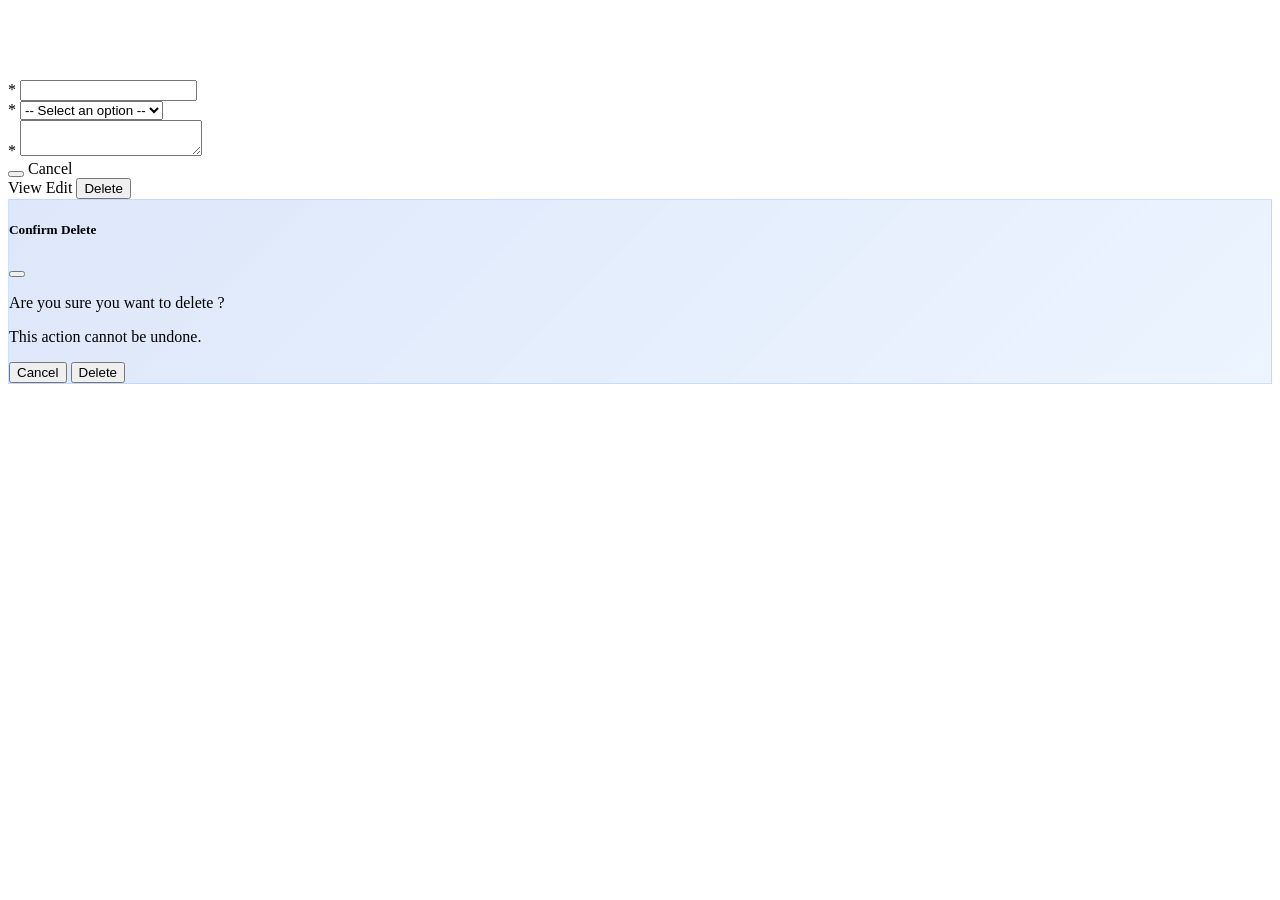
<file: src/main/resources/templates/fragments/components.html>
<!DOCTYPE html>
<html xmlns:th="http://www.thymeleaf.org" lang="en">

<!-- HEADER FRAGMENT -->
<th:block th:fragment="header(title)">
    <div class="mb-4">
        <h1 class="page-title">
            <i th:if="${icon}" th:class="'fas fa-' + ${icon}" style="margin-right: 0.5rem;"></i>
            <span th:text="${title}"></span>
        </h1>
    </div>
</th:block>

<!-- FORM GROUP FRAGMENT -->
<th:block th:fragment="formGroup(field, label, type='text', placeholder='', required=false, step='', min='', max='')">
    <div class="mb-3">
        <label th:for="${field}" class="form-label">
            <span th:text="${label}"></span>
            <span th:if="${required}" class="text-danger">*</span>
        </label>
        <input 
            th:id="${field}"
            th:field="*{__${field}__}"
            th:type="${type}"
            class="form-control"
            th:classappend="${#fields.hasErrors(field)} ? 'is-invalid'"
            th:placeholder="${placeholder}"
            th:step="${step != '' ? step : null}"
            th:min="${min != '' ? min : null}"
            th:max="${max != '' ? max : null}"
        />
        <div class="invalid-feedback" th:if="${#fields.hasErrors(field)}">
            <span th:errors="${field}" th:text="${#fields.errors(field)[0]}"></span>
        </div>
    </div>
</th:block>

<!-- FORM SELECT FRAGMENT -->
<th:block th:fragment="formSelect(field, label, options, required=false)">
    <div class="mb-3">
        <label th:for="${field}" class="form-label">
            <span th:text="${label}"></span>
            <span th:if="${required}" class="text-danger">*</span>
        </label>
        <select 
            th:id="${field}"
            th:field="*{__${field}__}"
            class="form-select"
            th:classappend="${#fields.hasErrors(field)} ? 'is-invalid'"
        >
            <option value="">-- Select an option --</option>
            <option th:each="option : ${options}" th:value="${option}" th:text="${option}"></option>
        </select>
        <div class="invalid-feedback" th:if="${#fields.hasErrors(field)}">
            <span th:errors="${field}"></span>
        </div>
    </div>
</th:block>

<!-- TEXTAREA FRAGMENT -->
<th:block th:fragment="formTextarea(field, label, placeholder='', required=false, rows='3')">
    <div class="mb-3">
        <label th:for="${field}" class="form-label">
            <span th:text="${label}"></span>
            <span th:if="${required}" class="text-danger">*</span>
        </label>
        <textarea 
            th:id="${field}"
            th:field="*{__${field}__}"
            class="form-control"
            th:classappend="${#fields.hasErrors(field)} ? 'is-invalid'"
            th:placeholder="${placeholder}"
            th:rows="${rows}"
        ></textarea>
        <div class="invalid-feedback" th:if="${#fields.hasErrors(field)}">
            <span th:errors="${field}"></span>
        </div>
    </div>
</th:block>

<!-- BUTTON GROUP FRAGMENT -->
<th:block th:fragment="buttonGroup(submitText='Save', submitIcon='save', cancelUrl='/students')">
    <div class="mb-3 d-flex gap-2">
        <button type="submit" class="btn btn-primary">
            <i th:class="'fas fa-' + ${submitIcon}"></i>
            <span th:text="${submitText}"></span>
        </button>
        <a th:href="${cancelUrl}" class="btn btn-secondary">
            <i class="fas fa-times"></i> Cancel
        </a>
    </div>
</th:block>

<!-- ACTION BUTTONS FRAGMENT -->
<th:block th:fragment="actionButtons(id, showEdit=true, showDelete=true)">
    <div class="btn-group" role="group">
        <a 
            th:href="@{/students/{id}(id=${id})}"
            class="btn btn-sm btn-info"
            title="View details"
        >
            <i class="fas fa-eye"></i> View
        </a>
        <th:block th:if="${showEdit}">
            <a 
                th:href="@{/students/{id}/edit(id=${id})}"
                class="btn btn-sm btn-primary"
                title="Edit student"
            >
                <i class="fas fa-edit"></i> Edit
            </a>
        </th:block>
        <th:block th:if="${showDelete}">
            <button 
                type="button" 
                class="btn btn-sm btn-danger"
                data-bs-toggle="modal"
                th:data-bs-target="'#deleteModal' + ${id}"
                title="Delete student"
            >
                <i class="fas fa-trash"></i> Delete
            </button>
        </th:block>
    </div>
</th:block>

<!-- DELETE CONFIRMATION MODAL -->
<th:block th:fragment="deleteModal(id, itemName)">
    <div 
        th:id="'deleteModal' + ${id}"
        class="modal fade"
        tabindex="-1"
        role="dialog"
    >
        <div class="modal-dialog">
            <div class="modal-content" style="background: linear-gradient(135deg, rgba(31, 96, 219, 0.15) 0%, rgba(70, 150, 255, 0.1) 100%); border: 1px solid rgba(70, 150, 255, 0.2);">
                <div class="modal-header border-0">
                    <h5 class="modal-title">
                        <i class="fas fa-exclamation-triangle text-warning"></i>
                        Confirm Delete
                    </h5>
                    <button type="button" class="btn-close" data-bs-dismiss="modal"></button>
                </div>
                <div class="modal-body">
                    <p>Are you sure you want to delete <strong th:text="${itemName}"></strong>?</p>
                    <p class="text-danger small">This action cannot be undone.</p>
                </div>
                <div class="modal-footer border-0">
                    <button type="button" class="btn btn-secondary" data-bs-dismiss="modal">Cancel</button>
                    <form 
                        th:action="@{/students/{id}/delete(id=${id})}"
                        method="POST"
                        style="display: inline;"
                    >
                        <button type="submit" class="btn btn-danger">
                            <i class="fas fa-trash"></i> Delete
                        </button>
                    </form>
                </div>
            </div>
        </div>
    </div>
</th:block>

<!-- EMPTY STATE FRAGMENT -->
<th:block th:fragment="emptyState(icon='inbox', title, message)">
    <div class="text-center py-5">
        <div class="mb-3">
            <i th:class="'fas fa-' + ${icon}" style="font-size: 3rem; color: rgba(70, 150, 255, 0.3);"></i>
        </div>
        <h4 th:text="${title}" style="color: rgba(224, 224, 224, 0.7);"></h4>
        <p th:text="${message}" style="color: rgba(112, 112, 144, 1);"></p>
    </div>
</th:block>

<!-- STATS CARD FRAGMENT -->
<th:block th:fragment="statCard(icon, title, value, color='primary')">
    <div class="card card-modern">
        <div class="card-body">
            <div class="d-flex align-items-center">
                <div style="flex: 1;">
                    <h6 class="card-title mb-2" th:text="${title}"></h6>
                    <h3 class="mb-0" th:text="${value}" style="background: linear-gradient(135deg, #469aff 0%, #1f60db 100%); -webkit-background-clip: text; -webkit-text-fill-color: transparent;"></h3>
                </div>
                <div style="font-size: 2rem; color: rgba(70, 150, 255, 0.5);">
                    <i th:class="'fas fa-' + ${icon}"></i>
                </div>
            </div>
        </div>
    </div>
</th:block>

<!-- BADGE FRAGMENT -->
<th:block th:fragment="badge(text, type='primary')">
    <span th:class="'badge bg-' + ${type}" th:text="${text}"></span>
</th:block>

</html>
</file>
